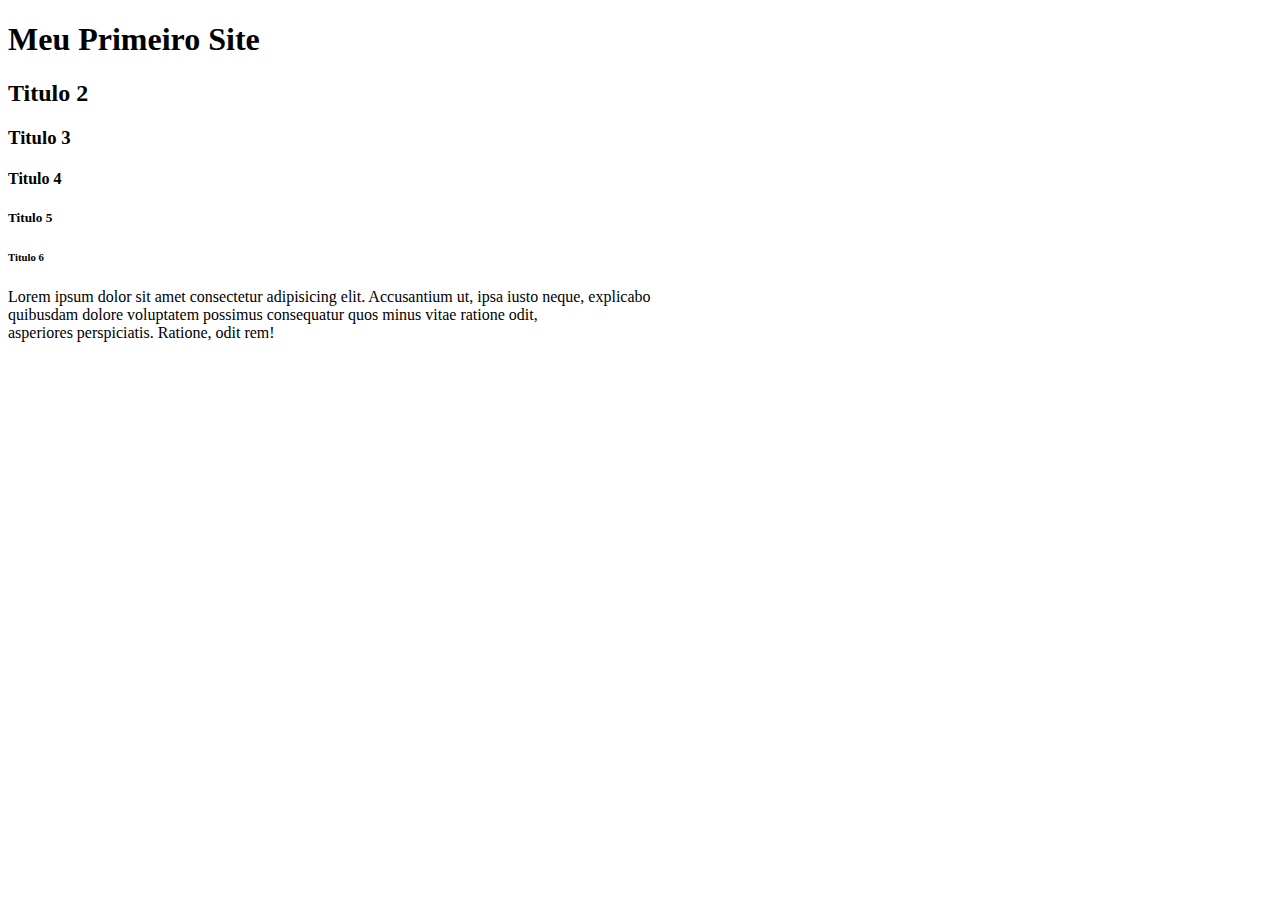
<file: modulo-html-css/aula 1/index.html>
<!-- Declaração para dizer ao arquivo que estamos usando um arquivo HTML -->
<!DOCTYPE html>
<!-- Tag declarando o HTML e com o atributo lang para dizer que estamos usando a lingua portuguesa -->
<html lang="pt-br">
  <!-- Definimos o cabeçalho do nosso arquivo, a unica coisa visível ao usuario é o title -->
  <head>
    <meta charset="UTF-8">
    <meta name="viewport" content="width=device-width, initial-scale=1.0">
    <title>Meu primeiro site</title>
  </head>
  <!-- a tag body é a tag que define o corpo do site -->
  <body>
    <!-- Isso é um comentario, as pessoas não veem isso -->
    <!-- eu posso escrever qualquer coisa aqui dentro, que o usuário não vai ver -->

    <!-- tags de titulos, do mais importante ao menos(o h1 é o mais forte) -->
    <h1>Meu Primeiro Site</h1>
    <h2>Titulo 2</h2>
    <h3>Titulo 3</h3>
    <h4>Titulo 4</h4>
    <h5>Titulo 5</h5>
    <h6>Titulo 6</h6>

    <p>
      Lorem ipsum dolor sit amet consectetur adipisicing elit. Accusantium ut,  ipsa iusto neque, explicabo<br /> quibusdam dolore voluptatem possimus consequatur quos minus vitae ratione odit,<br /> asperiores perspiciatis. Ratione, odit rem!
    </p>
    </body>
</html>
</file>
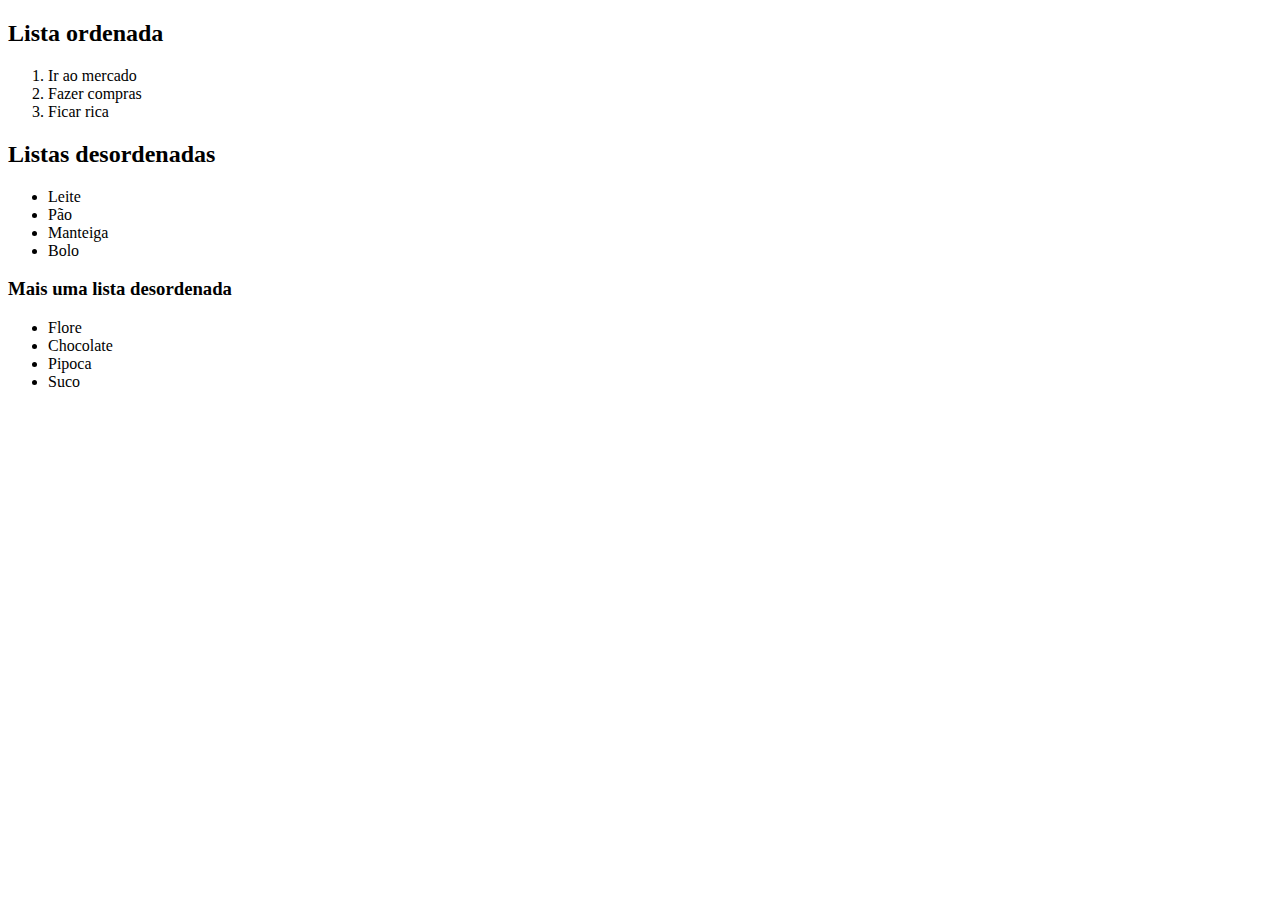
<file: modulo-html-css/aula2/index.html>
<!DOCTYPE html>

<!-- Tag declarando o HTML e com o atributo lang para dizer que estamos usando a lingua portuguesa -->
<html lang="pt-br">

    <!-- Definimos o cabeçalho do nosso arquivo, a unica coisa visível ao usuario é o title -->
    <head>
      <title>Aula dois</title>
      <!-- tags meta auxiliam os mecanismos de busca a encontrarem o seu site na web, devem SEMPRE estar no head -->
      <!--  utf-8 para pagina reconhecer caracteres especiais -->
      <meta name="description" content="Meu portfólio pessoal">
      <meta charset="utf-8">
    </head>

    <body>    
      <!-- Listas ordenadas sempre começam com ol e os seus itens com li -->
      <h2>Lista ordenada</h2>
      <ol>
          <li>Ir ao mercado</li>
          <li>Fazer compras</li>
          <li>Ficar rica</li>
      </ol>

      <!-- Listas desordenadas sempre começam com ul e os seus itens com li -->
      <h2>Listas desordenadas</h2>
      <ul>
          <li>Leite</li>
          <li>Pão</li>
          <li>Manteiga</li>
          <li>Bolo</li>
      </ul>

      <h3>Mais uma lista desordenada</h3>
      <ul>
        <li>Flore</li>
        <li>Chocolate</li>
        <li>Pipoca</li>
        <li>Suco</li>
      </ul>
    </body>
</html>
</file>
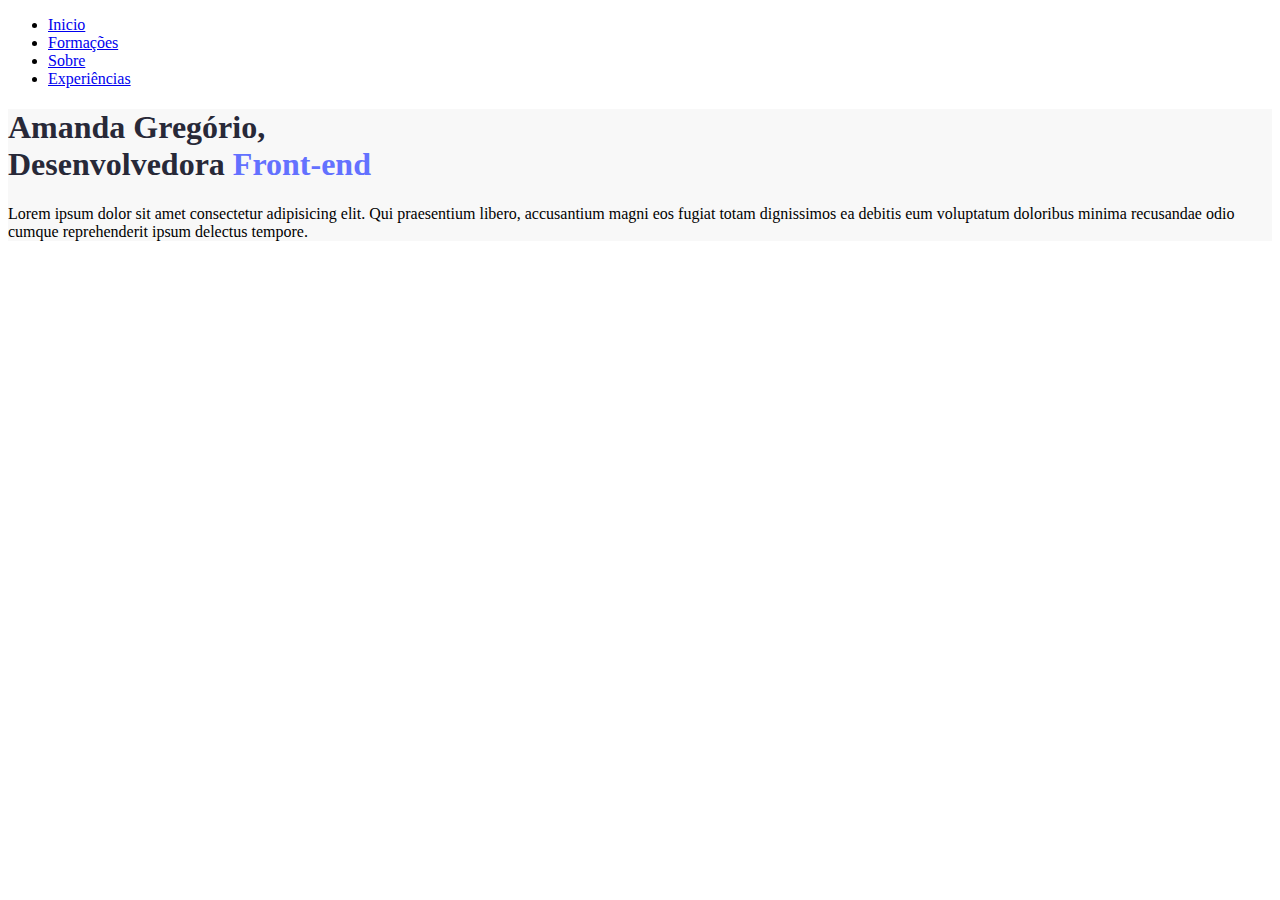
<file: modulo-html-css/portfolio/index.html>
<!DOCTYPE html>
<html lang="pt-br">
  <head>
    <meta charset="UTF-8">
    <meta name="viewport" content="width=device-width, initial-scale=1.0">
    <title>Amanda Gregório | Desenvolvedora Front-end</title>
    <link rel="stylesheet" href="style.css">
  </head>
  <!-- corpo da nossa página, visível ao usuário -->
  <body>
    <!-- cabeçalho -->
    <header class="navbar">
      <!-- navegação dos links do cabeçalho -->
      <nav>
        <ul class="nav-list">
          <li><a href="#">Inicio</a></li>
          <li><a href="#formacoes">Formações</a></li>
          <li><a href="#sobre">Sobre</a></li>
          <li><a href="#experiencias">Experiências</a></li>
        </ul>
      </nav>
    </header>
    <!--  conteúdo principal da página -->
    <main class="container-principal">
      <section class="hero-section" id="inicio">
        <div class="hero-content">
          <article class="hero-text">
            <h1>Amanda Gregório,<br />Desenvolvedora<span> Front-end</span></h1>
            <p class="hero-paragraph">Lorem ipsum dolor sit amet consectetur adipisicing elit. Qui praesentium libero, accusantium magni eos fugiat totam dignissimos ea debitis eum voluptatum doloribus minima recusandae odio cumque reprehenderit ipsum delectus tempore.</p>
          </article>
        </div>
      </section>
    </main>
  </body>
</html>
</file>
<file: modulo-html-css/portfolio/style.css>
main {
    background-color: #f8f8f8;
}

.hero-text h1{
    font-size: 2rem;
    color:  #282938;
} 
.hero-text h1 span{
    color: #6371ff;
 }
</file>
